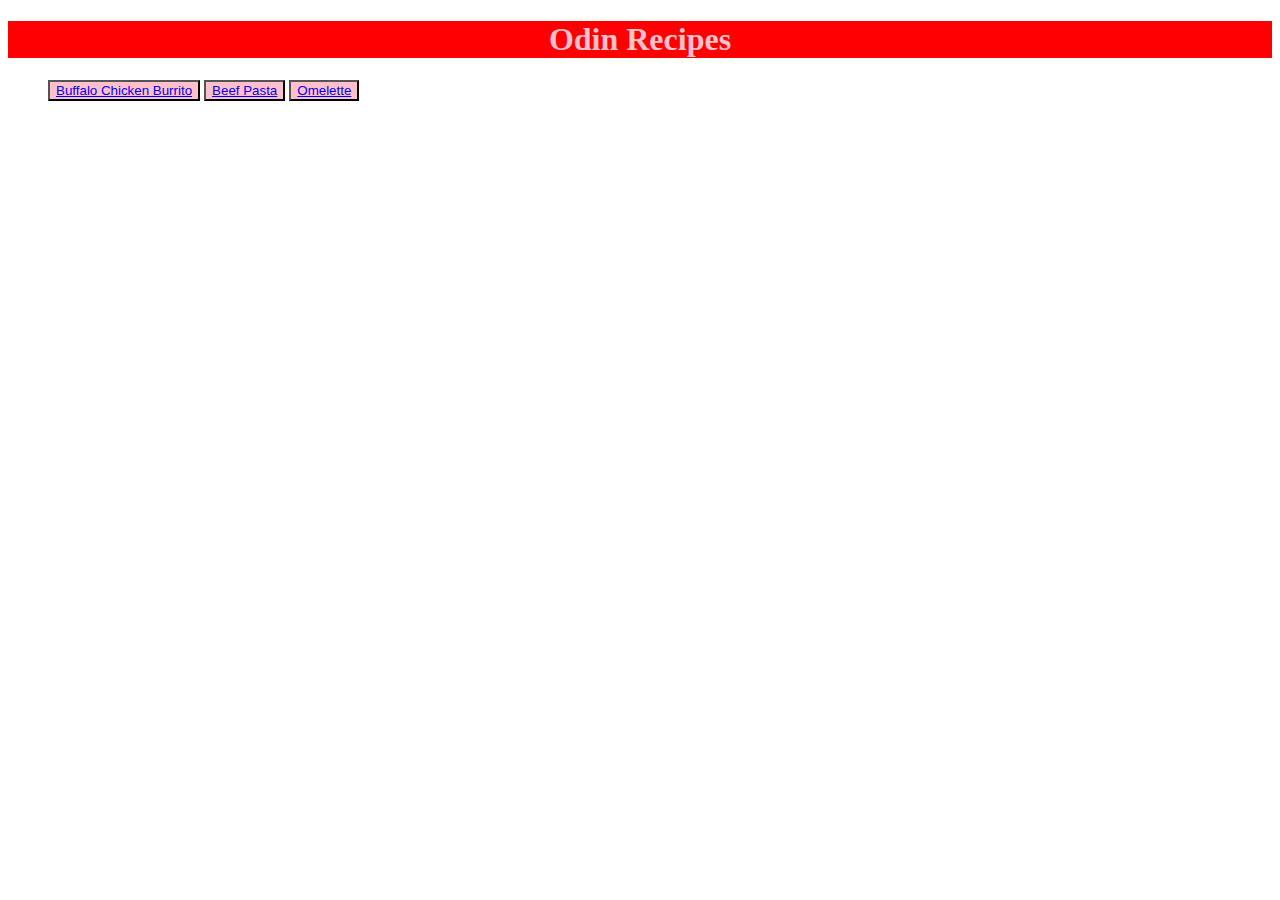
<file: index.html>
<!DOCTYPE html>

<html lang="en">

    <head>

        <meta charset="UTF-8">

        <meta name="viewport" content="width=device-width, initial-scale=1.0">

        <title>Recipes</title>

        <link rel="stylesheet" href="style.css">

    </head>

    <body>

        <h1>Odin Recipes</h1>
            
            <ul>

                <button li><a href="recipes/burrito.html">Buffalo Chicken Burrito</a></button li>
                <button li><a href="recipes/pasta.html">Beef Pasta</a></button li>
                <button li><a href="recipes/omelette.html">Omelette</a></button li>

            </ul>

    </body>

</html>
</file>
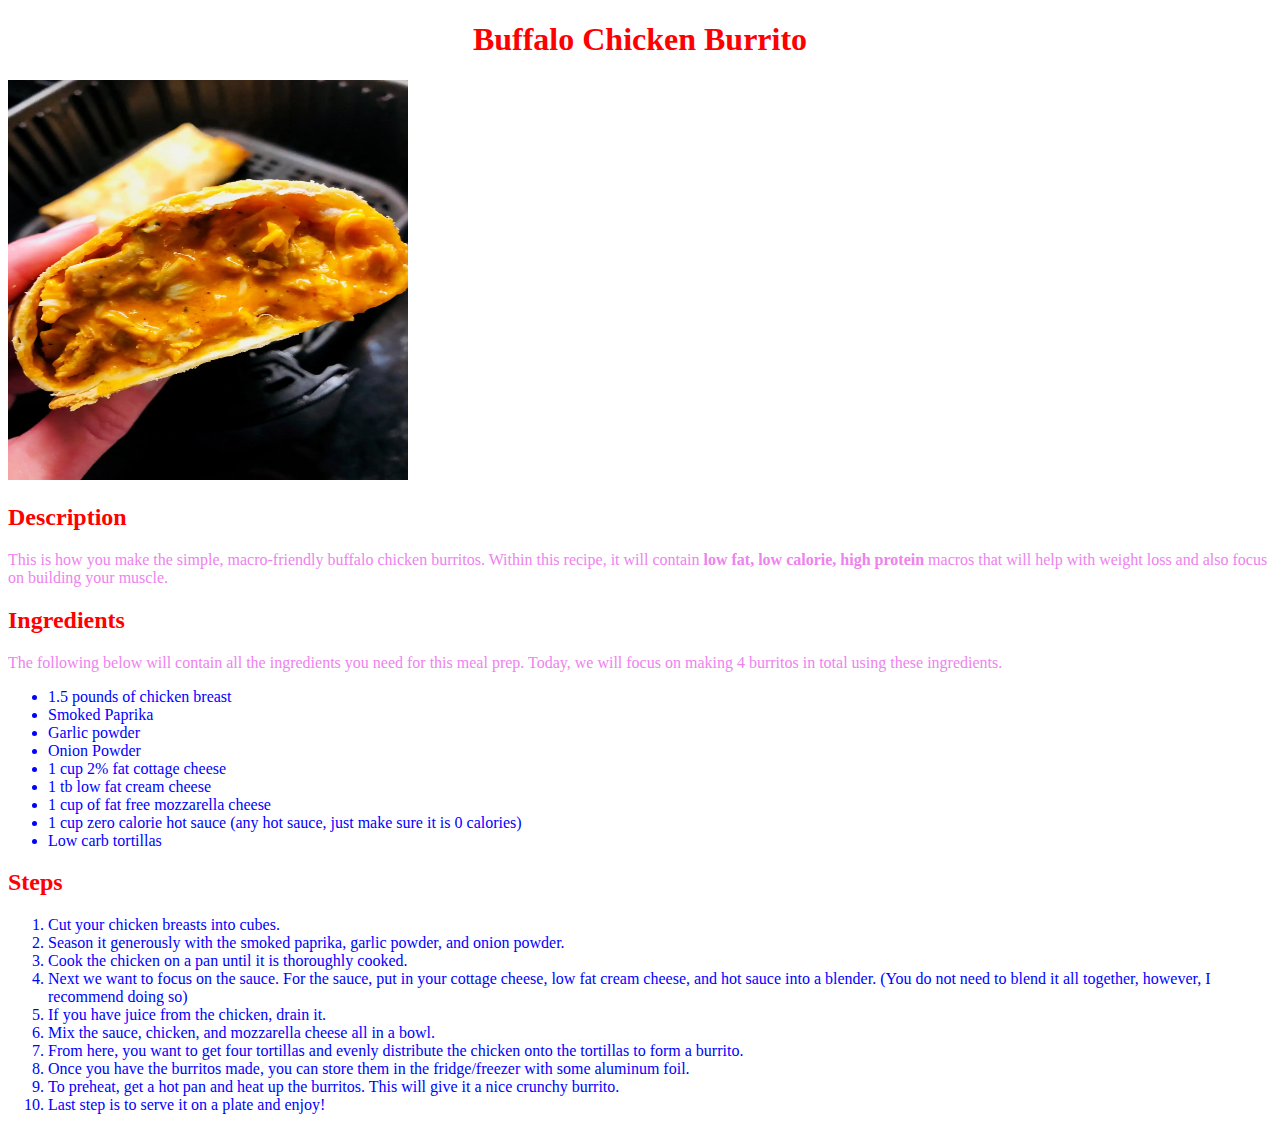
<file: recipes/burrito.html>
<!DOCTYPE html>
<html lang="en">

    <header>

        <meta charset="UTF-8">

        <title>Buffao Chicken Burrito</title>

        <h1>Buffalo Chicken Burrito</h1>

        <link rel="stylesheet" href="burrito.css">

    </header>

    <body>

        <img src="../images/buffalochickenburrito.jpg" alt="Cheesy, Buffalo Chicken Burrito">

        <h2>Description</h2>

        <p class="descriptionshort">

            This is how you make the simple, macro-friendly buffalo chicken burritos. Within this recipe, it will contain <strong>low fat, low calorie, high protein</strong> macros that will help with weight loss and also focus on building your muscle.

        </p>

        <p>

            <h2>Ingredients</h2>

        </p>

        <p class="ingredientshort">

            The following below will contain all the ingredients you need for this meal prep. Today, we will focus on making 4 burritos in total using these ingredients.

        </p>

        <div class="ingredients">

            <p>

                <ul>
    
                    <li>1.5 pounds of chicken breast</li>
                    <li>Smoked Paprika</li>
                    <li>Garlic powder</li>
                    <li>Onion Powder</li>
                    <li>1 cup 2% fat cottage cheese</li>
                    <li>1 tb low fat cream cheese</li>
                    <li>1 cup of fat free mozzarella cheese</li>
                    <li>1 cup zero calorie hot sauce (any hot sauce, just make sure it is 0 calories)</li>
                    <li>Low carb tortillas</li>
    
                </ul>
    
            </p>

        </div>

        <p>

            <h2>Steps</h2>

        </p>

        <div class="instructions">

            <p>

                <ol>
    
                    <li>Cut your chicken breasts into cubes.</li>
                    <li>Season it generously with the smoked paprika, garlic powder, and onion powder.</li>
                    <li>Cook the chicken on a pan until it is thoroughly cooked.</li>
                    <li>Next we want to focus on the sauce. For the sauce, put in your cottage cheese, low fat cream cheese, and hot sauce into a blender. (You do not need to blend it all together, however, I recommend doing so)</li>
                    <li>If you have juice from the chicken, drain it.</li>
                    <li>Mix the sauce, chicken, and mozzarella cheese all in a bowl.</li>
                    <li>From here, you want to get four tortillas and evenly distribute the chicken onto the tortillas to form a burrito.</li>
                    <li>Once you have the burritos made, you can store them in the fridge/freezer with some aluminum foil.</li>
                    <li>To preheat, get a hot pan and heat up the burritos. This will give it a nice crunchy burrito.</li>
                    <li>Last step is to serve it on a plate and enjoy!</li>
    
                </ol>
    
            </p>

        </div>

    </body>


</html>
</file>
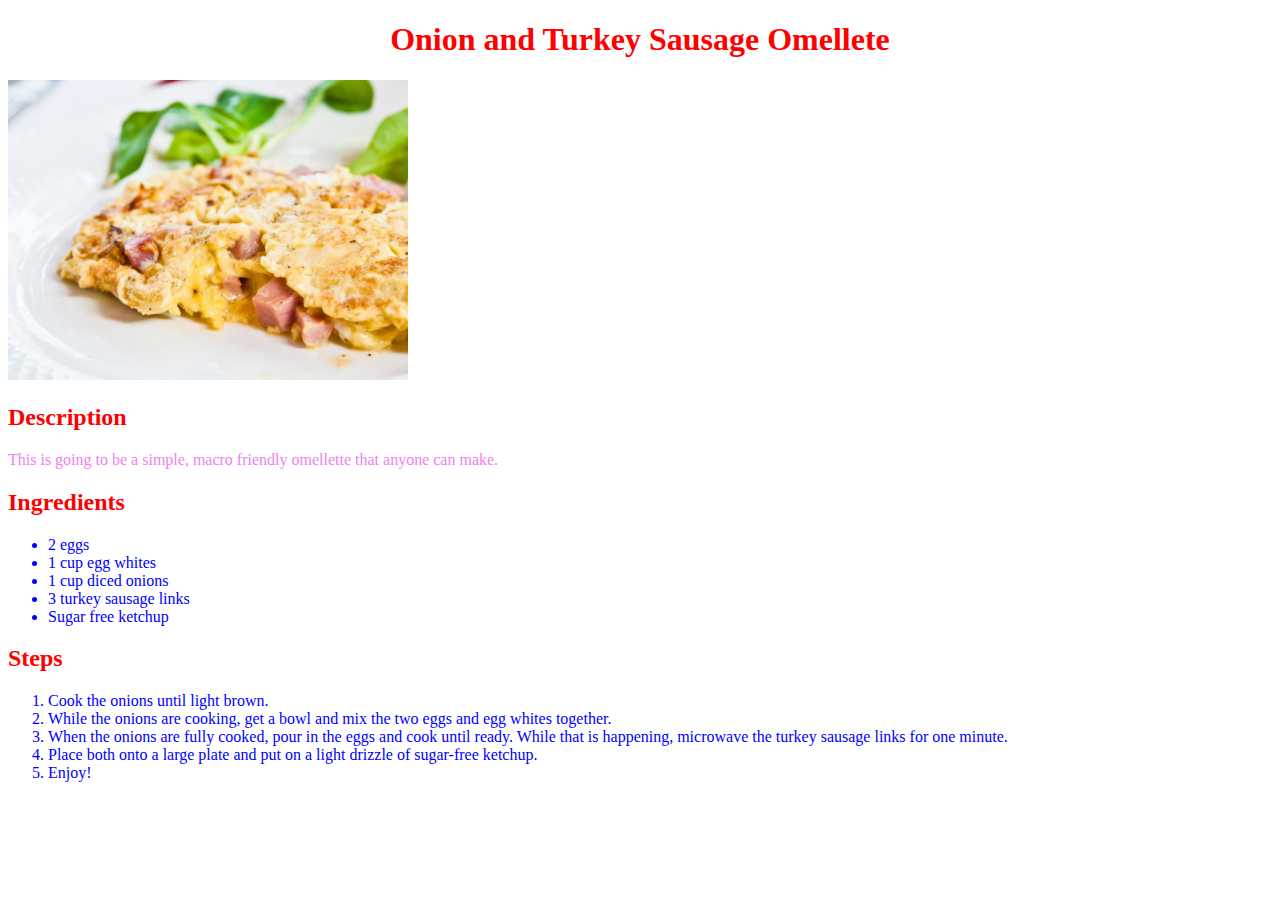
<file: recipes/omelette.html>
<!DOCTYPE html>
<html lang="en">

    <head>

        <meta charset="UTP-8">

        <title>Omelette</title>

        <link rel="stylesheet" href="omlette.css">

        <h1>Onion and Turkey Sausage Omellete</h1>

    </head>

    <body>

        <img src="../images/omelette.jpg" alt="Onion and Turkey Sausage Omellete">

        <h2>Description</h2>

       <div class="descriptionshort">

            <p>
                
                This is going to be a simple, macro friendly omellette that anyone can make.
            
            </p>

       </div>

        <p>

            <h2>Ingredients</h2>

        </p>

        <div class="ingredients">

            <ul>

                <li>2 eggs</li>
                <li>1 cup egg whites</li>
                <li>1 cup diced onions</li>
                <li>3 turkey sausage links</li>
                <li>Sugar free ketchup</li>
    
            </ul>

        </div>

        <h2>Steps</h2>

       <div class="steps">

            <ol>

                <li>Cook the onions until light brown.</li>
                <li>While the onions are cooking, get a bowl and mix the two eggs and egg whites together.</li>
                <li>When the onions are fully cooked, pour in the eggs and cook until ready. While that is happening, microwave the turkey sausage links for one minute.</li>
                <li>Place both onto a large plate and put on a light drizzle of sugar-free ketchup.</li>
                <li>Enjoy!</li>

            </ol>

       </div>

    </body>

</html>
</file>
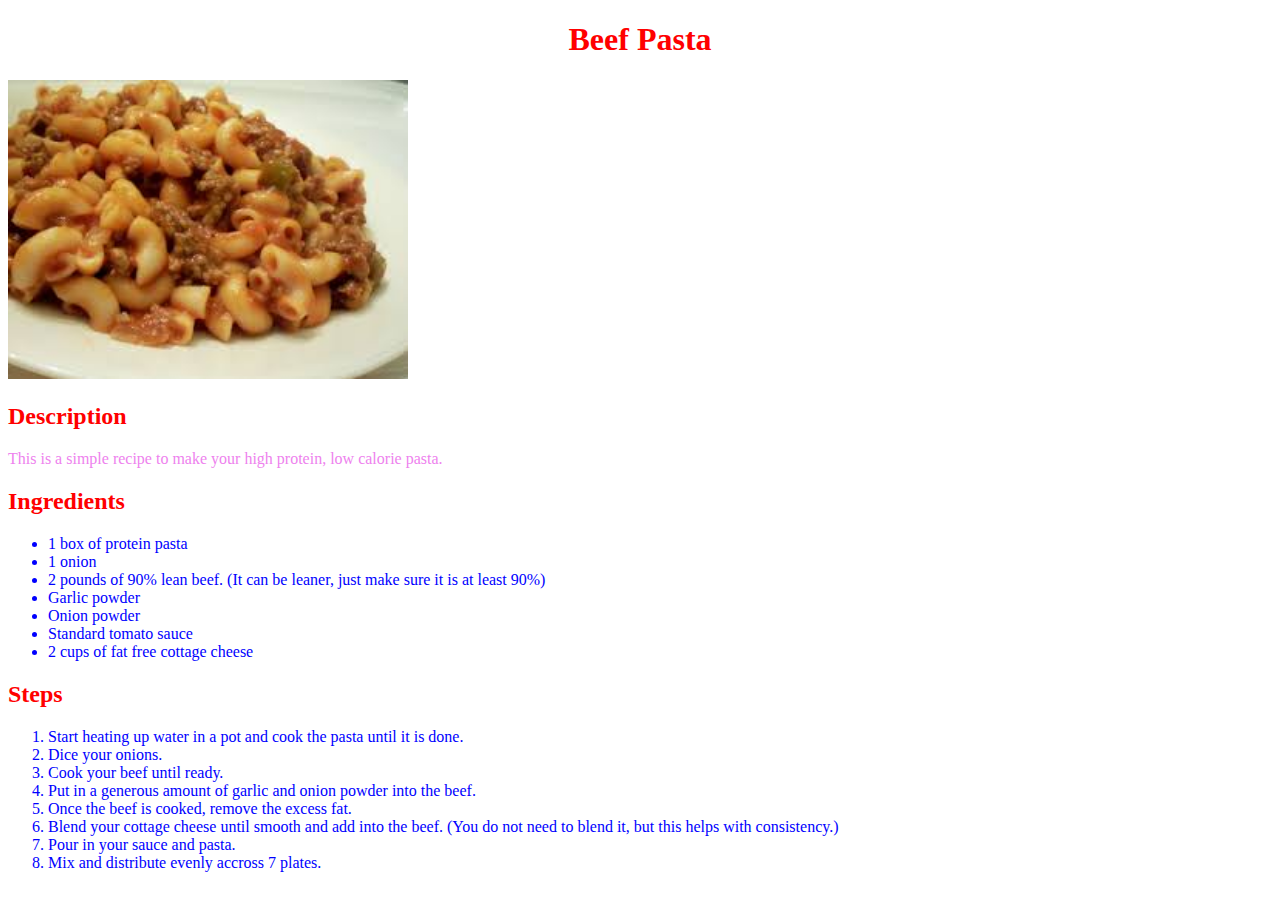
<file: recipes/pasta.html>
<!DOCTYPE html>
<html lang="en">

    <header>

        <meta charset="UTP-8">

        <title>Beef Pasta</title>

        <h1>Beef Pasta</h1>

        <link rel="stylesheet" href="pasta.css">

    </header>

    <body>

        <img src="../images/beefpasta.jpg" alt="Beef Pasta">

        <h2>Description</h2>

        <p class="descriptionshort">

            This is a simple recipe to make your high protein, low calorie pasta.

        </p>

        <p>

            <h2>Ingredients</h2>

        </p>

        <div class="ingredients">

            <p>

                <ul>
    
                    <li>1 box of protein pasta</li>
                    <li>1 onion</li>
                    <li>2 pounds of 90% lean beef. (It can be leaner, just make sure it is at least 90%)</li>
                    <li>Garlic powder</li>
                    <li>Onion powder</li>
                    <li>Standard tomato sauce</li>
                    <li>2 cups of fat free cottage cheese</li>
    
                </ul>
    
            </p>

        </div>

        <p>

            <h2>Steps</h2>

        </p>

       <div class="stepshort">

            <p>

                <ol>

                    <li>Start heating up water in a pot and cook the pasta until it is done.</li>
                    <li>Dice your onions.</li>
                    <li>Cook your beef until ready.</li>
                    <li>Put in a generous amount of garlic and onion powder into the beef.</li>
                    <li>Once the beef is cooked, remove the excess fat.</li>
                    <li>Blend your cottage cheese until smooth and add into the beef. (You do not need to blend it, but this helps with consistency.)</li>
                    <li>Pour in your sauce and pasta.</li>
                    <li>Mix and distribute evenly accross 7 plates.</li>
                    
                </ol>

            </p>

       </div>

    </body>

</html>
</file>
<file: style.css>
h1 {

    background-color: red;
    color: pink;
    text-align: center;
    
}

button {

    background-color: pink;

}
</file>
<file: recipes/burrito.css>
img {

    width: 400px;
    height: 400px;

}

h1 {

    color: red;
    text-align: center;

}

h2 {

    color: red;

}

.ingredients, .instructions {

    color: blue;

}

.descriptionshort, .ingredientshort {

    color: violet;

}
</file>
<file: recipes/omlette.css>
img {

    width: 400px;
    height: auto;

}

h1 {

    color: red;
    text-align: center;

}

h2 {

    color: red;

}

.ingredients, .steps {

    color: blue;

}

.descriptionshort {

    color: violet;

}
</file>
<file: recipes/pasta.css>
img {

    width: 400px;
    height: auto;

}

h1 {

    color: red;
    text-align: center;

}

h2 {

    color: red;

}

.ingredients, .stepshort {

    color: blue;

}

.descriptionshort {

    color: violet;

}
</file>
